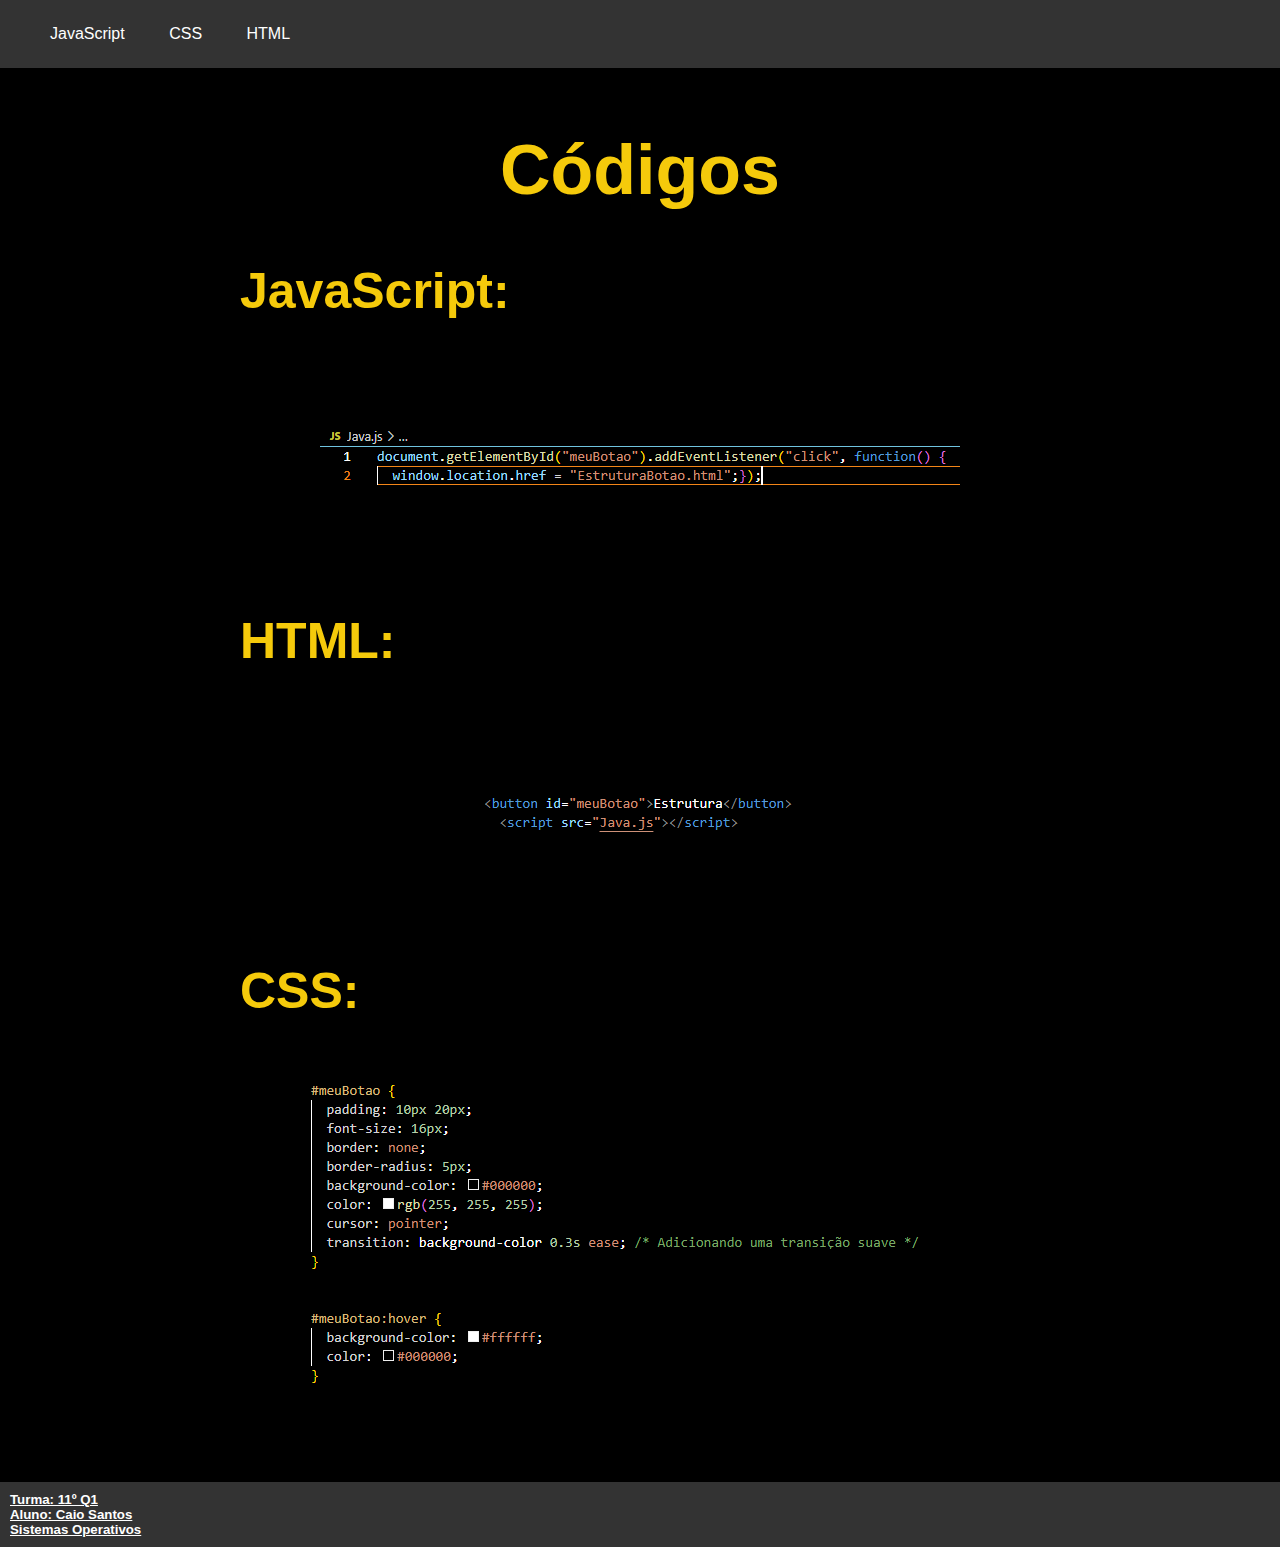
<file: EstruturaBotao.html>
<!DOCTYPE html>
<html lang="en">
<head>
  <meta charset="UTF-8">
  <title>Estrutura botão</title>
  <link rel="stylesheet" href="style.css">
  <style>
    /* Estilos da barra de navegação */
    body {
      font-family: Arial, sans-serif;
      margin: 0;
      padding: 0;
      background-color: rgb(0, 0, 0);
      
    }
    header {
      background-color: #333;
      color: white;
      text-align: center;
      padding: 10px 0;
    }
    nav ul {
      list-style: none;
      margin: 0;
      padding: 0;
      text-align: center;
    }
    nav ul li {
      display: inline;
    }
    nav ul li a {
      color: white;
      text-decoration: none;
      padding: 10px 20px;
    }
    nav ul li a:hover {
      background-color: #555;
    }
    /* Estilos do conteúdo */
    main {
      max-width: 800px;
      margin: 20px auto;
      line-height: 1.6;
    }
    h1 {
      color: #f5ca0b;
      text-align: center;
    }
    h3 {
      color: #f5ca0b;
      
    }
    footer {
      background-color: #333;
      color: white;
      text-align: center;
      width: 100%;
      padding: 10px;
    }
    footer h5 {
      text-align: left;
    }
    .underline {
      text-decoration: underline;
    }
  </style>
</head>
<body>

<header>
  <nav>
    <ul>
      <li><a href="index.html">JavaScript</a></li>
      <li><a href="CSS.html">CSS</a></li>
      <li><a href="HTML.html">HTML</a></li>
    </ul>
  </nav>
</header>
<main>
  <br>
  <h1>Códigos</h1>
  <br>
  <h3>JavaScript:</h3>

  <div class="container">
  <img src="Capturar.PNG" alt="JavaScript">
  </div>
  <h3>HTML:</h3>

  <div class="container">
  <img src="Capturar2.PNG" alt="HTML">
  </div>

  <h3>CSS:</h3>  

  <div class="container2">
  <img src="Capturar3.PNG" alt="CSS">
  </div>

  <style>
    /* Estilos para centralizar a imagem */
    .container {
      display: flex;
      justify-content: center; /* Alinhamento horizontal */
      align-items: center; /* Alinhamento vertical */
      height: 30vh; /* Altura para centralizar verticalmente */
    }
    .container img {
      max-width: 150%; /* Garante que a imagem não ultrapasse a largura do contêiner */
    }
    
    /* Estilos para centralizar a imagem */
    .container2 {
     display: flex;
      justify-content: center; /* Alinhamento horizontal */
     align-items: center; /* Alinhamento vertical */
      height: 45vh; /* Altura para centralizar verticalmente */
    }
    .container2 img {
      max-width: 150%; /* Garante que a imagem não ultrapasse a largura do contêiner */
    }
  
  </style>
  <br>

</main>
<footer>
  <span class="underline">
    <h5>Turma: 11º Q1</h5>
    <h5>Aluno: Caio Santos</h5>
    <h5>Sistemas Operativos</h5>
    </span>
</footer>

</body>
</html>
</file>
<file: style.css>
/* Reset */
* {
  margin: 0;
  padding: 0;
  box-sizing: border-box;
}

/* Estilizando o botão */
#meuBotao {
  padding: 10px 20px;
  font-size: 16px;
  border: none;
  border-radius: 5px;
  background-color: #000000;
  color: rgb(255, 255, 255);
  cursor: pointer;
  transition: background-color 0.3s ease; /* Adicionando uma transição suave */
}


#meuBotao:hover {
  background-color: #ffffff;
  color: #000000;
}
body {
  font-family: Arial, sans-serif;
  
}
/* Navbar */
nav {
  background-color: #333;
  display: flex;
  justify-content: space-between;
  align-items: center;
  padding: 15px 30px;
}

.nav-toggle {
  display: none;
}

.nav-toggle-label {
  cursor: pointer;
  padding: 5px;
  user-select: none;
}

.nav-toggle-label span {
  display: block;
  width: 25px;
  height: 3px;
  background-color: white;
  border-radius: 3px;
  transition: transform 0.3s ease;
}

/* Para mudar a cor dos textos dos links na barra de navegação */
nav ul li a {
  color: #000000; 
  text-decoration: none; /* Removendo o sublinhado padrão dos links */
}

/* Estilo de hover (quando passa o mouse) */
nav ul li a:hover {
  color: #000000; 
  background-color: #ffffff;
}
.menu {
  display: flex;
  list-style: none;
}

.menu li {
  margin-right: 20px;
}

.menu li:last-child {
  margin-right: 0;
}

.menu a {
  color: white;
  text-decoration: none;
  padding: 10px 15px;
  border-radius: 5px;
  transition: background-color 0.3s ease;
}

.menu a:hover {
  background-color: #555;
}

/* Media Query para Dispositivos Pequenos */
@media screen and (max-width: 1300px) {

  .nav{
    height: 50px;
    width: 500px;
    
  }
  .conteiner{
    height: 100vh;
  }
  h1 {
    font-size: 70px;
  }
  .conteiner img{
    max-width: 90%;
  }

  h3{
    font-size: 50px;
  }
  p {
    text-align: justify;
    font-size: 30px;
  }
  .nav-toggle {
    display: block;
  }

  .menu {
    display: none;
    flex-direction: column;
    position: absolute;
    top: 60px;
    left: 0;
    width: 100%;
    background-color: #333;
    padding: 10px 0px;
    border-radius: 0 0 5px 5px;
    box-shadow: 0 4px 6px rgba(0, 0, 0, 0.1);
  }

  .menu li {
    margin: 10px 0;
  }

  .menu a {
    display: block;
    padding: 10px 30px;
  }

  #nav-toggle:checked + .nav-toggle-label span {
    transform: rotate(45deg);
  }

  #nav-toggle:checked + .nav-toggle-label ~ .menu {
    display: flex;
    
  }

 
  
}
</file>
